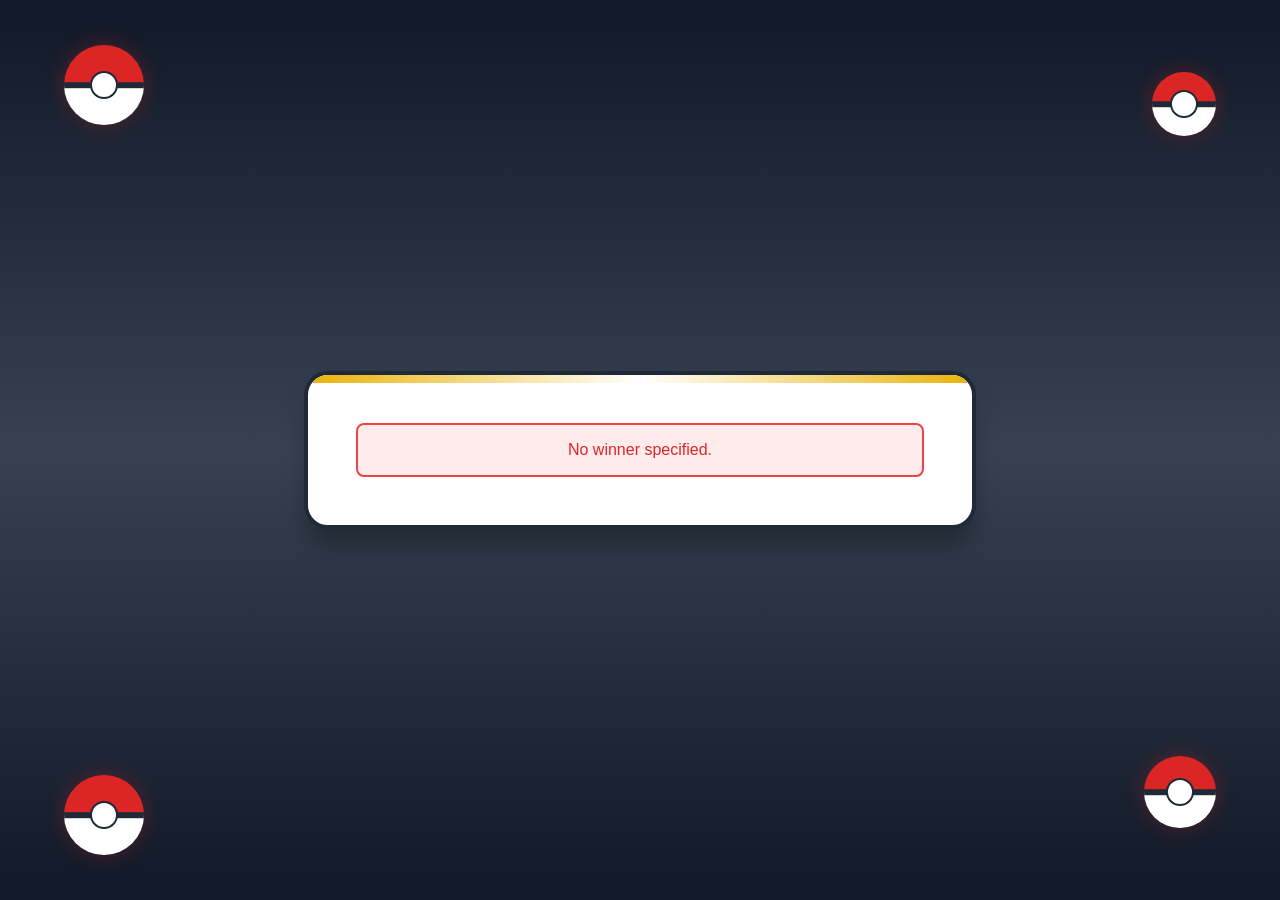
<file: public/winner.html>
<!DOCTYPE html>
<html lang="en">
<head>
    <meta charset="UTF-8">
    <meta name="viewport" content="width=device-width, initial-scale=1.0">
    <title>Battle Victory</title>
    <link rel="stylesheet" href="styles.css">
</head>
<body>
    <div class="result-container">
        <!-- Decorative pokeballs -->
        <div class="decorative-circle"></div>
        <div class="decorative-circle"></div>
        <div class="decorative-circle"></div>
        <div class="decorative-circle"></div>

        <!-- Victory card -->
        <div class="victory-card">
            <!-- Victory badge -->
            <div class="victory-badge">VICTORY!</div>

            <!-- Trophy icon -->
            <div class="trophy-icon">🏆</div>

            <!-- Victory text -->
            <div class="victory-text">Wins!</div>

            <!-- Winner Pokemon -->
            <div class="winner-image-section" id="winner-section">
                <div class="winner-image-glow"></div>
                <img id="winner-image" src="" alt="Winner" class="winner-image">
            </div>

            <!-- Winner name -->
            <div class="winner-name" id="winner-name"></div>

            <!-- Battle again button -->
            <button id="battle-again-btn" class="battle-again-button">
                <span>↻</span>
                Battle Again
            </button>
        </div>
    </div>

    <script src="winner.js"></script>
</body>
</html>
</file>
<file: public/styles.css>
* {
    margin: 0;
    padding: 0;
    box-sizing: border-box;
}

body {
    font-family: -apple-system, BlinkMacSystemFont, 'Segoe UI', Roboto, Oxygen, Ubuntu, Cantarell, sans-serif;
    background: linear-gradient(to bottom, rgb(17, 24, 39), rgb(55, 65, 81), rgb(17, 24, 39));
    min-height: 100vh;
    color: #fff;
}

/* ==================== POKEMON BATTLE SCREEN ==================== */

.battle-container {
    min-height: 100vh;
    display: flex;
    flex-direction: column;
    justify-content: center;
    align-items: center;
    padding: 1rem;
    position: relative;
    overflow: hidden;
}

/* Decorative pokeball circles */
.decorative-circle {
    position: absolute;
    width: 5rem;
    height: 5rem;
    border-radius: 9999px;
    background: linear-gradient(180deg, rgb(220, 38, 38) 0%, rgb(220, 38, 38) 50%, white 50%, white 100%);
    box-shadow: 0 0 20px rgba(220, 38, 38, 0.3);
    overflow: hidden;
}

/* Pokéball center circle */
.decorative-circle::before {
    content: '';
    position: absolute;
    top: 50%;
    left: 50%;
    transform: translate(-50%, -50%);
    width: 1.5rem;
    height: 1.5rem;
    background: white;
    border: 2px solid rgb(31, 41, 55);
    border-radius: 9999px;
    z-index: 2;
}

/* Pokéball middle stripe */
.decorative-circle::after {
    content: '';
    position: absolute;
    top: 50%;
    left: 0;
    right: 0;
    height: 0.35rem;
    background: rgb(31, 41, 55);
    transform: translateY(-50%);
}

.decorative-circle:nth-child(1) {
    top: 5%;
    left: 5%;
}

.decorative-circle:nth-child(2) {
    width: 4rem;
    height: 4rem;
    top: 8%;
    right: 5%;
}

.decorative-circle:nth-child(3) {
    bottom: 5%;
    left: 5%;
}

.decorative-circle:nth-child(4) {
    width: 4.5rem;
    height: 4.5rem;
    bottom: 8%;
    right: 5%;
}

/* Header section */
.battle-header {
    margin-bottom: 2rem;
    text-align: center;
}

.header-title {
    display: inline-block;
    background: linear-gradient(to right, rgb(220, 38, 38), rgb(239, 68, 68));
    padding: 1rem 2rem;
    border-radius: 1rem;
    box-shadow: 0 20px 25px -5px rgba(0, 0, 0, 0.3);
    border: 4px solid rgba(255, 255, 255, 0.3);
    font-size: 2rem;
    font-weight: bold;
    letter-spacing: 0.05em;
}

/* Status indicator lights */
.status-lights {
    display: flex;
    gap: 0.75rem;
    justify-content: center;
    margin-top: 1rem;
}

.status-dot {
    width: 0.75rem;
    height: 0.75rem;
    border-radius: 9999px;
    animation: pulse 2s cubic-bezier(0.4, 0, 0.6, 1) infinite;
}

.status-dot:nth-child(1) {
    background-color: rgb(239, 68, 68);
    animation-delay: 0s;
}

.status-dot:nth-child(2) {
    background-color: rgb(234, 179, 8);
    animation-delay: 0.15s;
}

.status-dot:nth-child(3) {
    background-color: rgb(34, 197, 94);
    animation-delay: 0.3s;
}

@keyframes pulse {
    0%, 100% {
        opacity: 1;
    }
    50% {
        opacity: 0.5;
    }
}

/* Pokemon cards grid */
.pokemon-grid {
    display: grid;
    grid-template-columns: 1fr;
    gap: 1.5rem;
    width: 100%;
    max-width: 900px;
    margin-bottom: 2rem;
}

@media (min-width: 768px) {
    .pokemon-grid {
        grid-template-columns: repeat(2, 1fr);
        gap: 2rem;
    }
}

/* Pokemon Card */
.pokemon-card {
    background: white;
    border-radius: 1.5rem;
    box-shadow: 0 20px 25px -5px rgba(0, 0, 0, 0.3);
    padding: 1.5rem;
    border: 4px solid rgb(31, 41, 55);
    transition: all 0.3s ease;
    position: relative;
    overflow: hidden;
    color: rgb(31, 41, 55);
}

.pokemon-card:hover {
    transform: scale(1.05);
}

.pokemon-card::before {
    content: '';
    position: absolute;
    top: 0;
    left: 0;
    right: 0;
    height: 0.5rem;
    background: linear-gradient(to right, rgb(220, 38, 38), white, rgb(220, 38, 38));
    border-radius: 1.5rem 1.5rem 0 0;
}

.card-image-section {
    position: relative;
    text-align: center;
    margin-bottom: 1.5rem;
}

.card-image-glow {
    position: absolute;
    inset: 0;
    background: linear-gradient(to bottom, rgb(243, 244, 246), rgb(229, 231, 235));
    border-radius: 9999px;
    filter: blur(2rem);
    opacity: 0.5;
    width: 12rem;
    height: 12rem;
    margin: auto;
}

.card-image {
    position: relative;
    z-index: 10;
    width: 12rem;
    height: 12rem;
    object-fit: contain;
    margin: 0 auto;
    display: block;
    filter: drop-shadow(0 20px 25px rgba(0, 0, 0, 0.3));
}

.pokemon-name {
    font-size: 1.5rem;
    font-weight: bold;
    color: rgb(51, 65, 85);
    margin-bottom: 1rem;
    text-transform: capitalize;
}

.type-badges {
    display: flex;
    gap: 0.5rem;
    margin-bottom: 1.5rem;
    flex-wrap: wrap;
    justify-content: center;
}

.type-badge {
    padding: 0.25rem 0.75rem;
    border-radius: 9999px;
    color: white;
    font-size: 0.875rem;
    font-weight: 600;
    text-transform: capitalize;
}

.type-fire { background-color: rgb(249, 115, 22); }
.type-water { background-color: rgb(59, 130, 246); }
.type-grass { background-color: rgb(34, 197, 94); }
.type-electric { background-color: rgb(234, 179, 8); }
.type-flying { background-color: rgb(129, 140, 248); }
.type-poison { background-color: rgb(168, 85, 247); }
.type-ground { background-color: rgb(217, 119, 6); }
.type-rock { background-color: rgb(120, 113, 108); }
.type-bug { background-color: rgb(34, 197, 94); }
.type-ghost { background-color: rgb(139, 92, 246); }
.type-steel { background-color: rgb(71, 85, 105); }
.type-normal { background-color: rgb(156, 163, 175); }
.type-ice { background-color: rgb(34, 211, 238); }
.type-fighting { background-color: rgb(239, 68, 68); }
.type-psychic { background-color: rgb(236, 72, 153); }
.type-dark { background-color: rgb(55, 65, 81); }
.type-dragon { background-color: rgb(99, 102, 241); }
.type-fairy { background-color: rgb(236, 72, 153); }

.stats-section {
    display: flex;
    flex-direction: column;
    gap: 1rem;
}

.stat-bar {
    display: flex;
    flex-direction: column;
    gap: 0.25rem;
}

.stat-label {
    display: flex;
    justify-content: space-between;
    align-items: center;
}

.stat-name {
    color: rgb(75, 85, 99);
    font-weight: 600;
    font-size: 0.875rem;
    text-transform: capitalize;
}

.stat-value {
    color: rgb(55, 65, 81);
    font-weight: 700;
}

.stat-track {
    width: 100%;
    background-color: rgb(229, 231, 235);
    border-radius: 9999px;
    height: 0.75rem;
    overflow: hidden;
}

.stat-fill {
    height: 100%;
    border-radius: 9999px;
    box-shadow: 0 4px 6px -1px rgba(0, 0, 0, 0.2);
    transition: width 1s ease-out;
}

.stat-hp { background-color: rgb(34, 197, 94); }
.stat-attack { background-color: rgb(239, 68, 68); }
.stat-defense { background-color: rgb(59, 130, 246); }
.stat-sp-attack { background-color: rgb(168, 85, 247); }
.stat-sp-defense { background-color: rgb(99, 102, 241); }
.stat-speed { background-color: rgb(234, 179, 8); }

.total-stats {
    margin-top: 1.5rem;
    padding-top: 1.5rem;
    border-top: 1px solid rgb(229, 231, 235);
    display: flex;
    justify-content: space-between;
    color: rgb(75, 85, 99);
}

.total-stats-label {
    font-weight: 700;
}

.total-stats-value {
    color: rgb(55, 65, 81);
    font-weight: 700;
}

/* Battle Button */
.battle-button {
    background: linear-gradient(to right, rgb(220, 38, 38), rgb(239, 68, 68), rgb(220, 38, 38));
    color: white;
    padding: 1.5rem 3rem;
    border: 4px solid rgba(255, 255, 255, 0.4);
    border-radius: 1rem;
    font-size: 1.5rem;
    font-weight: bold;
    cursor: pointer;
    box-shadow: 0 20px 25px -5px rgba(0, 0, 0, 0.3);
    transition: all 0.3s ease;
    display: flex;
    align-items: center;
    gap: 0.75rem;
    letter-spacing: 0.05em;
}

.battle-button:hover {
    transform: scale(1.1);
    box-shadow: 0 20px 25px -5px rgba(239, 68, 68, 0.5);
}

.battle-button:active {
    transform: scale(0.95);
}

.battle-button-icon {
    animation: pulse 2s cubic-bezier(0.4, 0, 0.6, 1) infinite;
}

/* ==================== VICTORY SCREEN ==================== */

.result-container {
    min-height: 100vh;
    display: flex;
    justify-content: center;
    align-items: center;
    padding: 1rem;
    position: relative;
    overflow: hidden;
}

.victory-card {
    background: white;
    border-radius: 1.5rem;
    box-shadow: 0 20px 25px -5px rgba(0, 0, 0, 0.3);
    padding: 2rem;
    max-width: 42rem;
    width: 100%;
    border: 4px solid rgb(31, 41, 55);
    position: relative;
    overflow: hidden;
    text-align: center;
    animation: slideInScale 0.7s cubic-bezier(0.34, 1.56, 0.64, 1) 0.3s both;
    color: rgb(31, 41, 55);
}

@keyframes slideInScale {
    from {
        opacity: 0;
        transform: scale(0.5);
    }
    to {
        opacity: 1;
        transform: scale(1);
    }
}

.victory-card::before {
    content: '';
    position: absolute;
    top: 0;
    left: 0;
    right: 0;
    height: 0.5rem;
    background: linear-gradient(to right, rgb(234, 179, 8), white, rgb(234, 179, 8));
    border-radius: 1.5rem 1.5rem 0 0;
}

.trophy-icon {
    width: 6rem;
    height: 6rem;
    color: rgb(234, 179, 8);
    margin: 1rem auto 1.5rem;
    animation: bounce 1s infinite;
}

@keyframes bounce {
    0%, 100% {
        transform: translateY(0);
    }
    50% {
        transform: translateY(-1rem);
    }
}

.victory-badge {
    display: inline-block;
    background: linear-gradient(to right, rgb(250, 204, 21), rgb(253, 211, 77), rgb(250, 204, 21));
    padding: 0.75rem 1.5rem;
    border-radius: 0.75rem;
    border: 2px solid rgb(180, 83, 9);
    margin-bottom: 1.5rem;
    font-weight: bold;
    color: rgb(31, 41, 55);
}

.victory-text {
    font-size: 2.25rem;
    font-weight: bold;
    color: rgb(31, 41, 55);
    margin-bottom: 1.5rem;
}

.winner-image-section {
    position: relative;
    text-align: center;
    margin: 2rem 0;
}

.winner-image-glow {
    position: absolute;
    inset: 0;
    background: linear-gradient(to bottom, rgb(254, 243, 199), rgb(254, 230, 138));
    border-radius: 9999px;
    filter: blur(3rem);
    opacity: 0.5;
    width: 16rem;
    height: 16rem;
    margin: auto;
}

.winner-image {
    position: relative;
    z-index: 10;
    width: 16rem;
    height: 16rem;
    object-fit: contain;
    margin: 0 auto;
    display: block;
    filter: drop-shadow(0 20px 25px rgba(0, 0, 0, 0.3));
}

.winner-name {
    font-size: 1.875rem;
    font-weight: bold;
    color: rgb(31, 41, 55);
    text-transform: capitalize;
    margin-bottom: 2rem;
}

.battle-again-button {
    background: linear-gradient(to right, rgb(220, 38, 38), rgb(239, 68, 68));
    color: white;
    padding: 1rem 2rem;
    border: 2px solid rgba(255, 255, 255, 0.4);
    border-radius: 0.75rem;
    font-weight: bold;
    cursor: pointer;
    box-shadow: 0 10px 15px -3px rgba(0, 0, 0, 0.2);
    transition: all 0.3s ease;
    display: inline-flex;
    align-items: center;
    gap: 0.75rem;
}

.battle-again-button:hover {
    transform: scale(1.05);
}

.battle-again-button:active {
    transform: scale(0.95);
}

/* ==================== LOADING STATE ==================== */

.loading {
    text-align: center;
    color: rgb(209, 213, 219);
}

.spinner {
    display: inline-block;
    width: 2rem;
    height: 2rem;
    border: 4px solid rgba(255, 255, 255, 0.3);
    border-top-color: white;
    border-radius: 50%;
    animation: spin 1s linear infinite;
}

@keyframes spin {
    to {
        transform: rotate(360deg);
    }
}

/* ==================== ERROR STATE ==================== */

.error {
    background-color: rgba(239, 68, 68, 0.1);
    border: 2px solid rgb(239, 68, 68);
    color: rgb(220, 38, 38);
    padding: 1rem;
    border-radius: 0.5rem;
    text-align: center;
}

/* ==================== RESPONSIVE ADJUSTMENTS ==================== */

@media (min-width: 768px) {
    .battle-container {
        padding: 2rem;
    }

    .victory-card {
        padding: 3rem;
    }

    .header-title {
        font-size: 2.5rem;
    }
}

/* Legacy support for existing classes */
.pulse-glow {
    box-shadow: 0 0 14px rgba(0, 150, 255, 0.75);
}

.pulse-text-glow {
    text-shadow: 0 0 18px rgba(0, 150, 255, 0.2);
}
</file>
